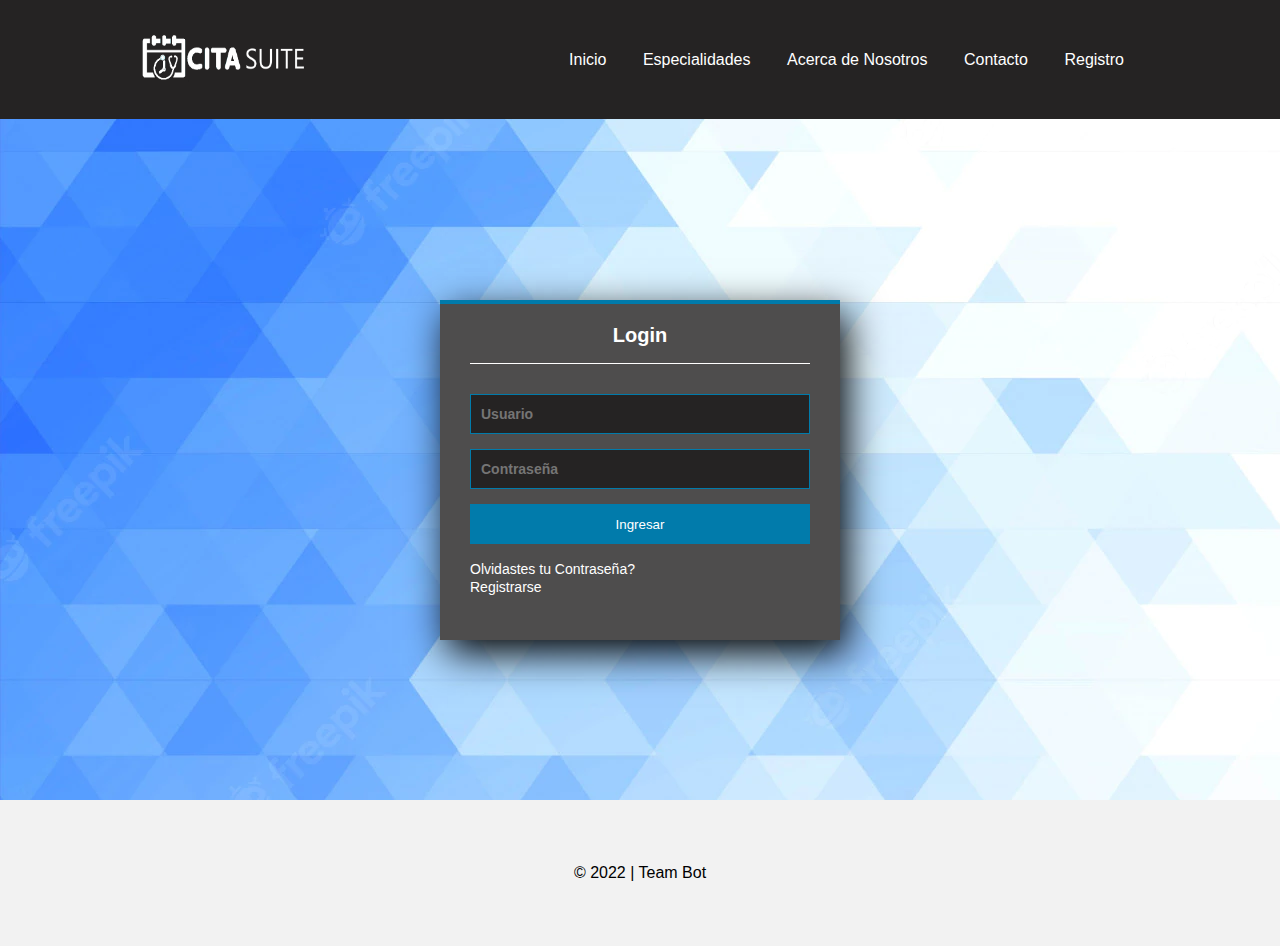
<file: Front/index.html>
<!DOCTYPE html>
<html lang="en" dir="ltr">
    <head>
        <meta charset="utf-8"
        <title></title>
        <meta name="viewport" content="width=device-width, initial-scale=1">
        <link rel="stylesheet" href="style.css">
        
    </head>
    <body>
        <header class="header">
            <div class="container logo-nav-container">
                <a href="index.html" class="logo"><img src="cs.png" width="170" height="50"></a>
                <span class="menu-icon">Ver Menu</span>
                <nav class="navigation">
                    <ul>
                        <li><a href="index.html">Inicio</a></li>
                        <li><a href="Especialidades.html">Especialidades</a></li>
                        <li><a href="Acercadenosotros.html">Acerca de Nosotros</a></li>
                        <li><a href="Contacto.html">Contacto</a></li>
                        <li><a href="pacientes.html">Registro</a></li>
                    </ul>
                </nav>
            </div>
        </header>

        <section class="form-login">
            <h5>Login</h5>
            <input class="controls" type="text" name="usuario" value="" placeholder="Usuario">
            <input class="controls" type="text" name="Contraseña" value="" placeholder="Contraseña">
            <input class="buttons" type="submit" name="usuario" value="Ingresar">
            <p><a href="#">Olvidastes tu Contraseña?</a></p>
            <p><a href="#">Registrarse</a></p>
            
        </section>

    <footer class="footer">
        <div class="container">
            <p>© 2022 | Team Bot</p>
        </div>
    </footer>

    <script src="https://code.jquery.com/jquery-3.6.1.min.js"></script>
    <script src="scripts.js"></script>
    </body>
</html>
</file>
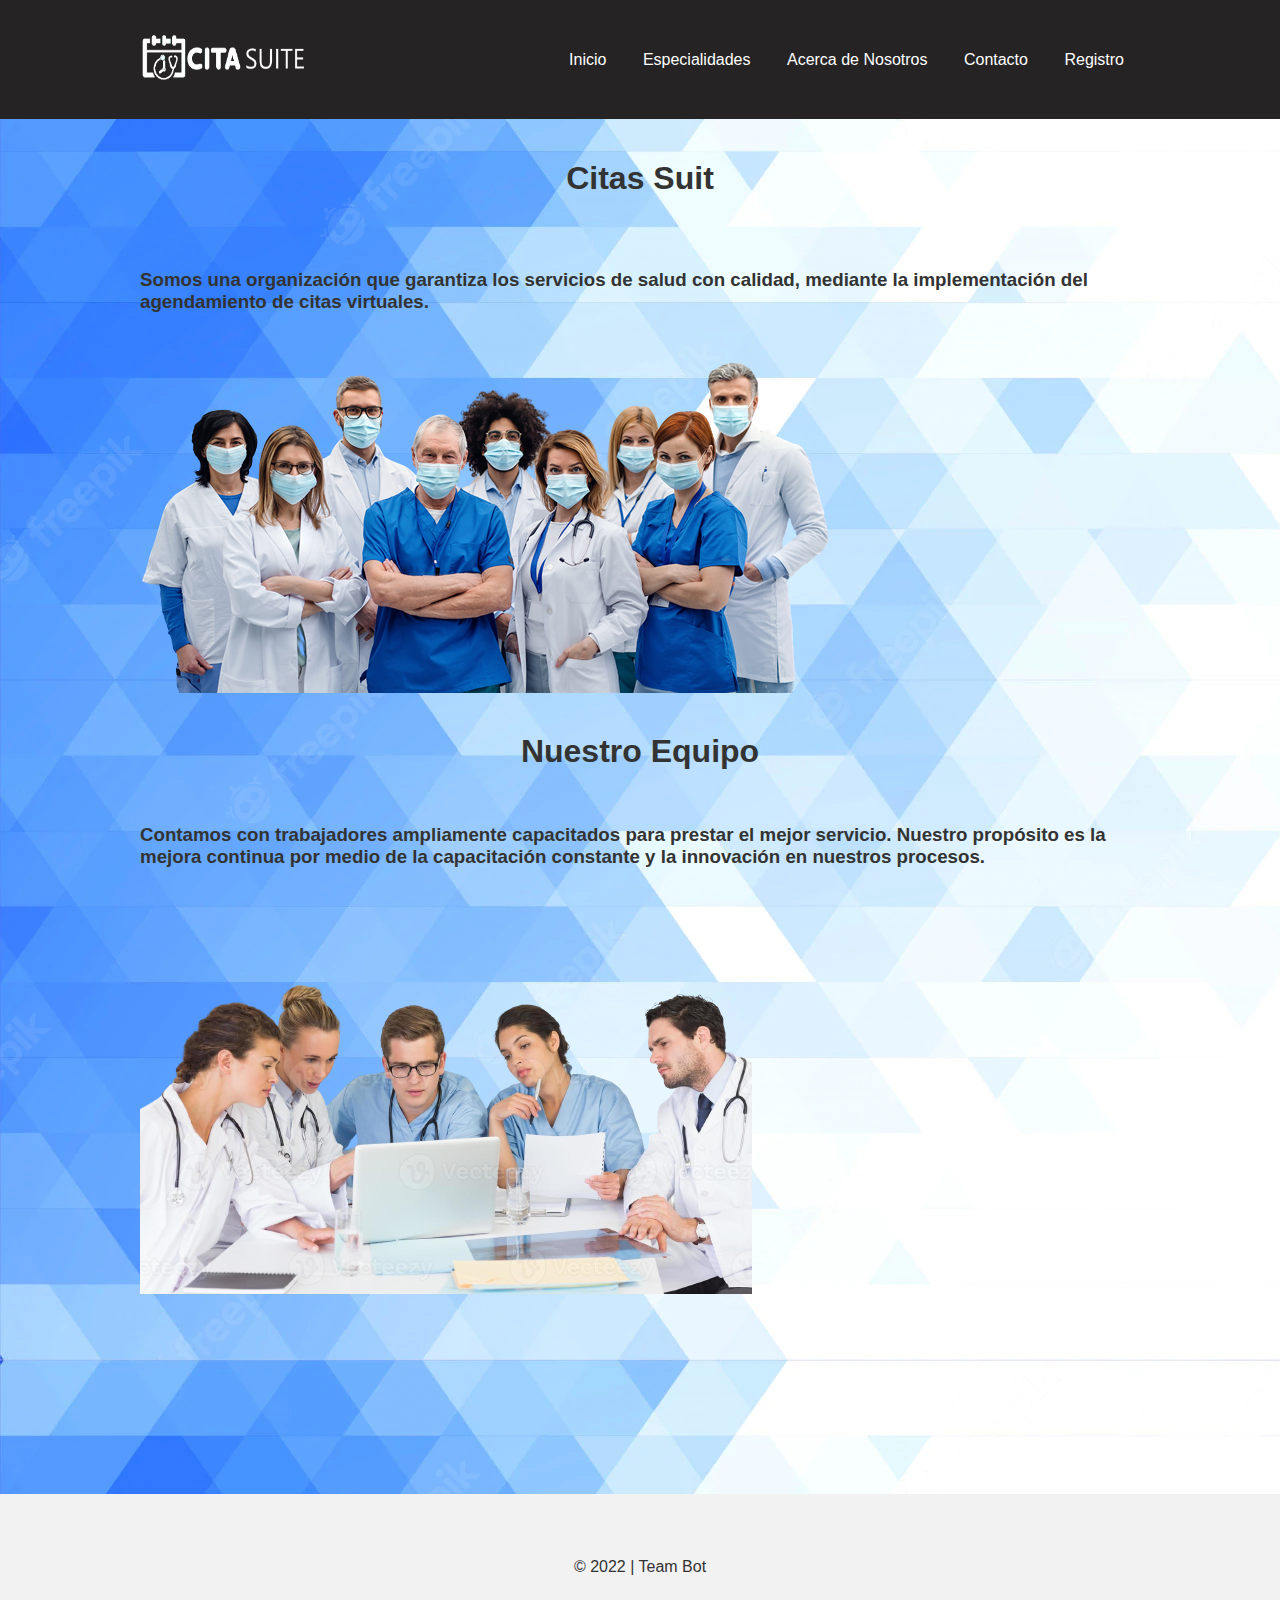
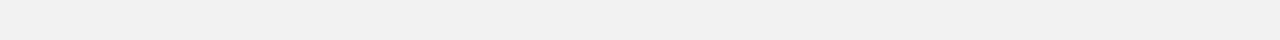
<file: Front/Acercadenosotros.html>
<!DOCTYPE html>
<html lang="en" dir="ltr">
    <head>
        <meta charset="utf-8"
        <title></title>
        <meta name="viewport" content="width=device-width, initial-scale=1">
        <link rel="stylesheet" href="acercadenosotros.css">
        
    </head>
    <body>
        <header class="header">
            <div class="container logo-nav-container">
                <a href="index.html" class="logo"><img src="cs.png" width="170" height="50"></a>
                <span class="menu-icon">Ver Menu</span>
                <nav class="navigation">
                    <ul>
                        <li><a href="index.html">Inicio</a></li>
                        <li><a href="Especialidades.html">Especialidades</a></li>
                        <li><a href="Acercadenosotros.html">Acerca de Nosotros</a></li>
                        <li><a href="Contacto.html">Contacto</a></li>
                        <li><a href="pacientes.html">Registro</a></li>
                    </ul>
                </nav>
            </div>
        </header>

        <main class="main">
            <div class="container">
                <h1>Citas Suit</h1><br><br><br><br>
            </div>
                
            <div class="container">  
                    <h3>Somos una organización que garantiza los servicios de salud con calidad, mediante la implementación del agendamiento de citas virtuales.</h3><br>
                    <img src="1.png"><br><br><br>
                    <h1>Nuestro Equipo</h1><br><br><br>
                    <h3>Contamos con trabajadores ampliamente capacitados para prestar el mejor servicio. Nuestro propósito es la mejora continua por medio de la capacitación constante y la innovación en nuestros procesos.</h3><br>
                    <img src="2.png"><br><br><br>
            </div>
        </main>

    <footer class="footer">
        <div class="container">
            <p>© 2022 | Team Bot</p>
        </div>
    </footer>

    <script src="https://code.jquery.com/jquery-3.6.1.min.js"></script>
    <script src="scripts.js"></script>
    </body>
</html>
</file>
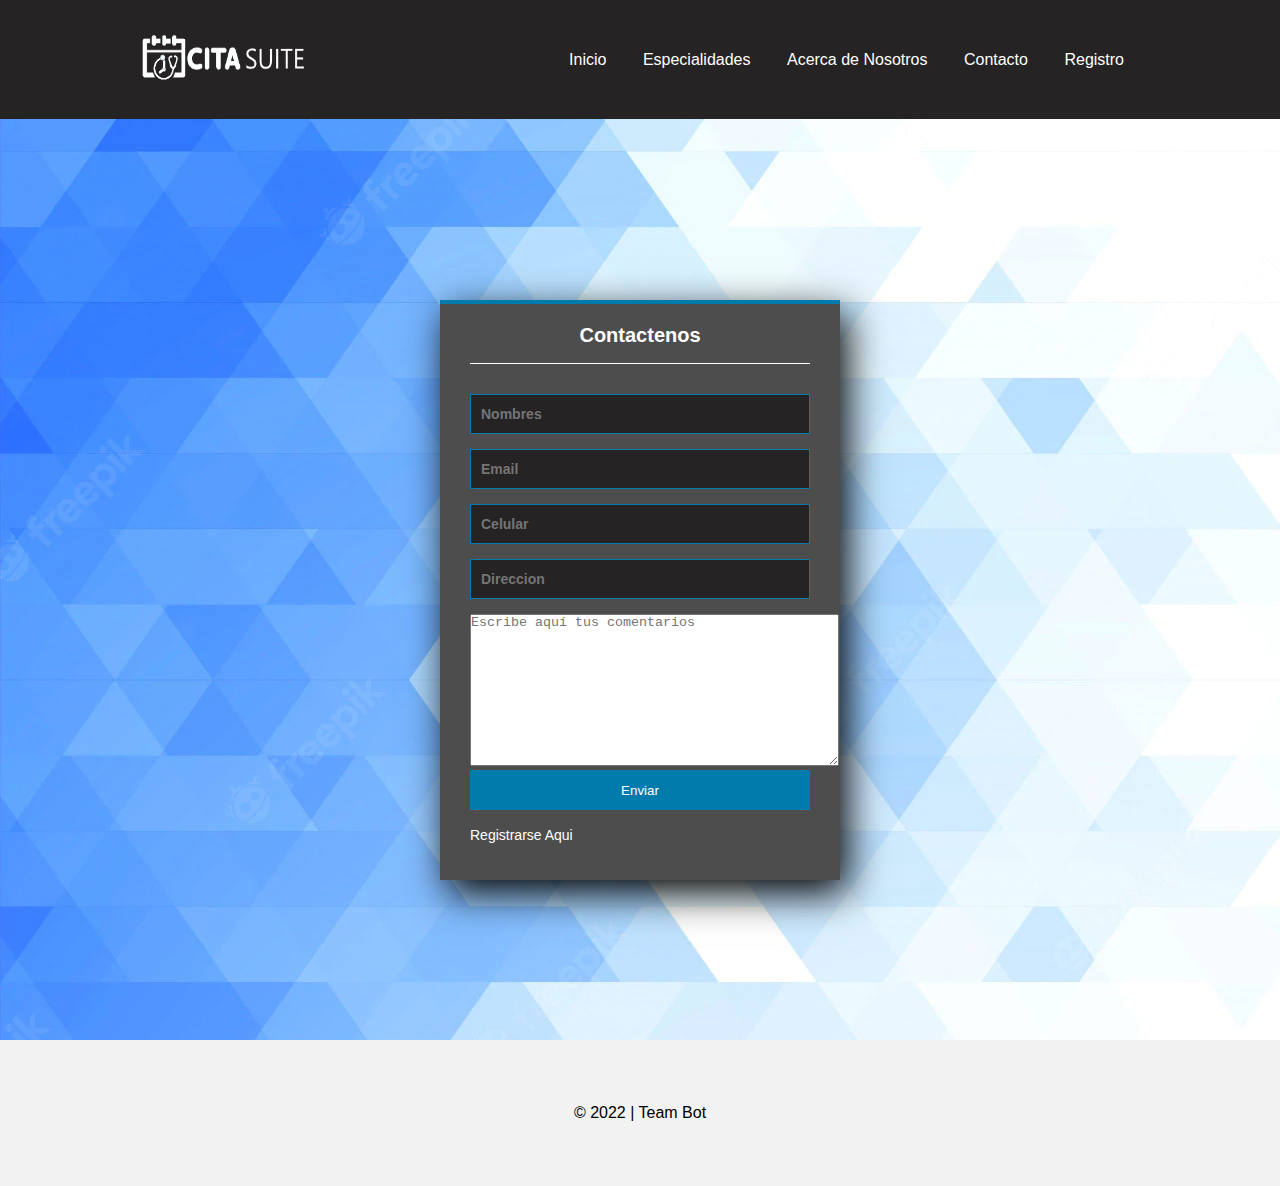
<file: Front/Contacto.html>
<!DOCTYPE html>
<html lang="en" dir="ltr">
    <head>
        <meta charset="utf-8"
        <title></title>
        <meta name="viewport" content="width=device-width, initial-scale=1">
        <link rel="stylesheet" href="contacto.css">
        
    </head>
    <body>
        <header class="header">
            <div class="container logo-nav-container">
                <a href="index.html" class="logo"><img src="cs.png" width="170" height="50"></a>
                <span class="menu-icon">Ver Menu</span>
                <nav class="navigation">
                    <ul>
                        <li><a href="index.html">Inicio</a></li>
                        <li><a href="Especialidades.html">Especialidades</a></li>
                        <li><a href="Acercadenosotros.html">Acerca de Nosotros</a></li>
                        <li><a href="Contacto.html">Contacto</a></li>
                        <li><a href="pacientes.html">Registro</a></li>
                    </ul>
                </nav>
            </div>
        </header>

        <section class="form-login">
            <h5>Contactenos</h5>
            <input class="controls" type="text" name="nombres" value="" placeholder="Nombres">
            <input class="controls" type="text" name="email" value="" placeholder="Email">
            <input class="controls" type="text" name="telefono" value="" placeholder="Celular">
            <input class="controls" type="text" name="direccion" value="" placeholder="Direccion">
            <textarea name="comentarios" rows="10" cols="44" placeholder="Escribe aquí tus comentarios"></textarea>
            <input class="buttons" type="submit" name="enviar" value="Enviar">
            <p><a href="#">Registrarse Aqui</a></p>
            
        </section>

    <footer class="footer">
        <div class="container">
            <p>© 2022 | Team Bot</p>
        </div>
    </footer>

    <script src="https://code.jquery.com/jquery-3.6.1.min.js"></script>
    <script src="scripts.js"></script>
    </body>
</html>
</file>
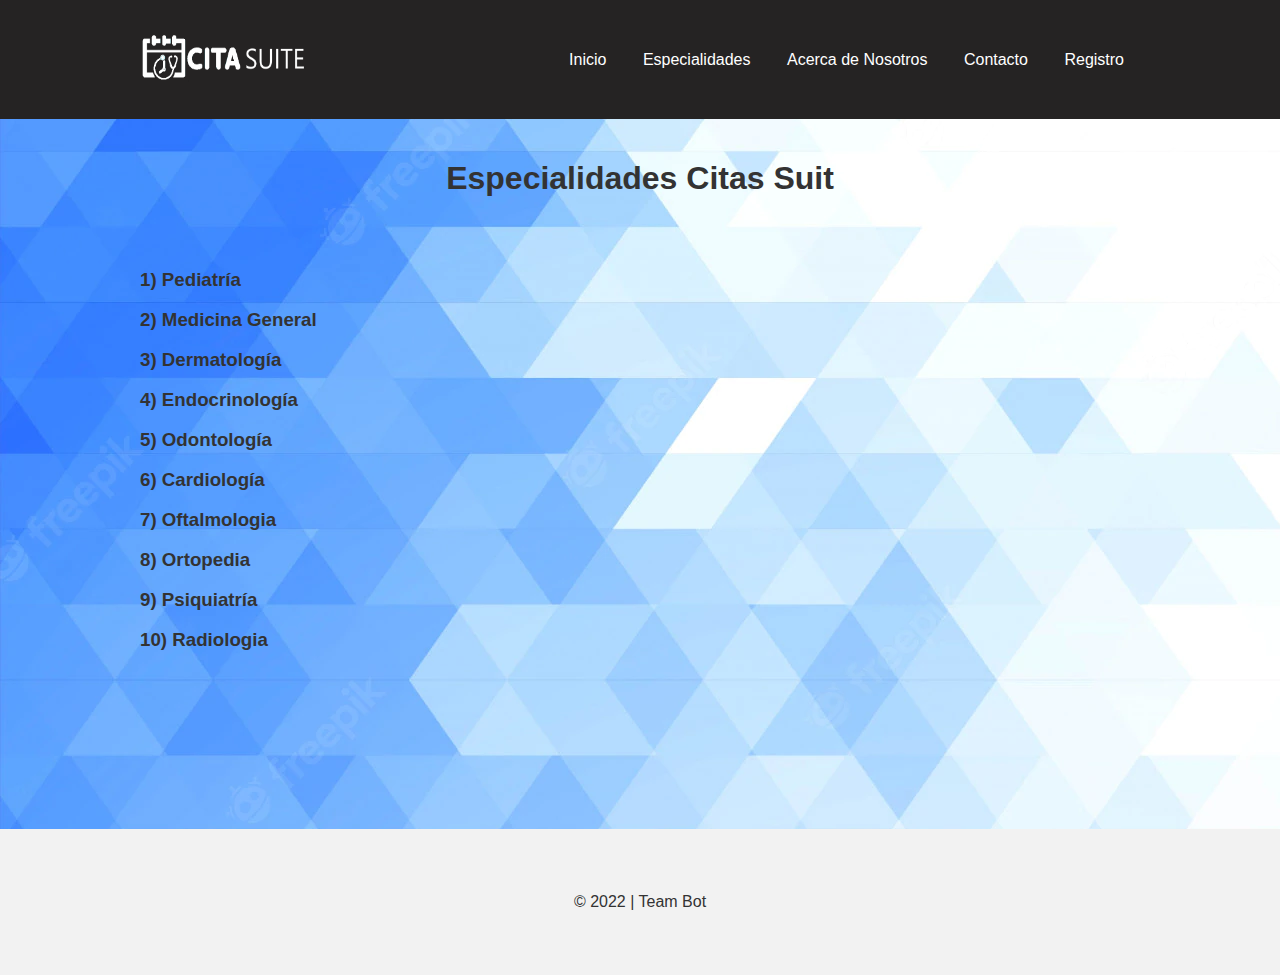
<file: Front/Especialidades.html>
<!DOCTYPE html>
<html lang="en" dir="ltr">
    <head>
        <meta charset="utf-8"
        <title></title>
        <meta name="viewport" content="width=device-width, initial-scale=1">
        <link rel="stylesheet" href="Especialidades.css">
        
    </head>
    <body>
        <header class="header">
            <div class="container logo-nav-container">
                <a href="index.html" class="logo"><img src="cs.png" width="170" height="50"></a>
                <span class="menu-icon">Ver Menu</span>
                <nav class="navigation">
                    <ul>
                        <li><a href="index.html">Inicio</a></li>
                        <li><a href="Especialidades.html">Especialidades</a></li>
                        <li><a href="Acercadenosotros.html">Acerca de Nosotros</a></li>
                        <li><a href="Contacto.html">Contacto</a></li>
                        <li><a href="pacientes.html">Registro</a></li>
                    </ul>
                </nav>
            </div>
        </header>

        <main class="main">
            <div class="container">
                <h1>Especialidades Citas Suit</h1><br><br><br><br>
            </div>
                
            <div class="container">  
                    <h3>1) Pediatría</h3><br>
                    <h3>2) Medicina General</h3><br>
                    <h3>3) Dermatología</h3><br>
                    <h3>4) Endocrinología</h3><br>
                    <h3>5) Odontología</h3><br>
                    <h3>6) Cardiología</h3><br>
                    <h3>7) Oftalmologia</h3><br>
                    <h3>8) Ortopedia</h3><br>
                    <h3>9) Psiquiatría</h3><br>
                    <h3>10) Radiologia</h3><br>
            </div>
        </main>

    <footer class="footer">
        <div class="container">
            <p>© 2022 | Team Bot</p>
        </div>
    </footer>

    <script src="https://code.jquery.com/jquery-3.6.1.min.js"></script>
    <script src="scripts.js"></script>
    </body>
</html>
</file>
<file: Front/style.css>
*{
    margin: 0;
    padding: 0;
    box-sizing: border-box;
}

body{
    font-family: Helvetica;
    background-image: url('bg.png');
}

.header{
    background: #252323;
    color: white;
    padding: 2rem 0;
    position: fixed;
    left: 0;
    top: 0;
    right: 0;
}

.container {
    width: 85%;
    max-width: 1000px;
    margin: 0 auto;
}

.form-login {
    width:400px;
    height: 340px;
    background: #4e4d4d;
    margin: auto;
    margin-top: 300px;
    box-shadow: 7px 13px 37px #000;
    padding: 20px 30px;
    border-top: 4px solid #017bab;
    color: white;
}


.form-login h5 {
    margin: 0;
    text-align: center;
    height: 40px;
    margin-bottom: 30px;
    border-bottom: 1px solid;
    font-size: 20px;
}

.controls {
    width: 100%;
    border: 1px solid #017bab;
    margin-bottom: 15px;
    padding: 11px 10px;
    background: #252323;
    font-size: 14px;
    font-weight: bold;
    color: aliceblue;
}

.buttons {
    width: 100%;
    height: 40px;
    background: #017bab;
    border: none;
    color: white;
    margin-bottom: 16px;
}

.form-login a {
    color: white;
    text-decoration: none;
    font-size: 14px;
}

.form-login a:hover {
    text-decoration: underline;
}

.logo-nav-container {
    display: flex;
    justify-content: space-between;
    align-items: center;
    flex-wrap: wrap;
}

.header a {
    color: white;
    text-decoration: none;
}

.navigation ul {
    margin: 0;
    padding: 0;
    list-style: none;
}

.navigation ul li {
    display: inline-block;
}

.navigation ul li a {
    display: block;
    padding: 0.5rem 1rem;
    transition: all 0.3s linear;
    border-radius: 8px;
}

.navigation ul li a:hover {
    background: #4a4a4a;
}

.logo {
    letter-spacing: 5px;
    font-size: 1.3em;
}

.main {
    padding-top: 10rem;
}

.menu-icon {
    display: none;
}

.footer {
    background: #f2f2f2;
    padding: 4rem 0;
    text-align: center;
    margin-top: 10rem;
}

.table {
    
}

@media only screen and (max-width: 767px) {
    .menu-icon {
        display: block;
        cursor: pointer;
        padding: 0.5rem 1rem;
    }

    .navigation {
        width: 100%;
        margin: 1rem;
    }

    .navigation ul{
        display: none;
    }

    .navigation ul.show {
        display: block;
    }
    
    .navigation ul li {
        display: block;
    }
    
    .navigation ul li a {
        display: block;
        padding: 0.5rem 0;
        transition: all 0.3s linear;
        border-radius: 8px;
    }
    
    .navigation ul li a:hover {
        background: #4a4a4a;
    }
</file>
<file: Front/acercadenosotros.css>
*{
    margin: 0;
    padding: 0;
    box-sizing: border-box;
}

body{
    font-family: Helvetica;
    background-image: url('bg.png');
    color: #333;
}

.header{
    background: #252323;
    color: white;
    padding: 2rem 0;
    position: fixed;
    left: 0;
    top: 0;
    right: 0;
}

.container {
    width: 85%;
    max-width: 1000px;
    margin: 0 auto;
}

.container h1 {
    text-align: center;
}

.logo-nav-container {
    display: flex;
    justify-content: space-between;
    align-items: center;
    flex-wrap: wrap;
}

.header a {
    color: white;
    text-decoration: none;
}

.navigation ul {
    margin: 0;
    padding: 0;
    list-style: none;
}

.navigation ul li {
    display: inline-block;
}

.navigation ul li a {
    display: block;
    padding: 0.5rem 1rem;
    transition: all 0.3s linear;
    border-radius: 8px;
}

.navigation ul li a:hover {
    background: #4a4a4a;
}

.logo {
    letter-spacing: 5px;
    font-size: 1.3em;
}

.main {
    padding-top: 10rem;
}

.menu-icon {
    display: none;
}

.footer {
    background: #f2f2f2;
    padding: 4rem 0;
    text-align: center;
    margin-top: 10rem;
}

@media only screen and (max-width: 767px) {
    .menu-icon {
        display: block;
        cursor: pointer;
        padding: 0.5rem 1rem;
    }

    .navigation {
        width: 100%;
        margin: 1rem;
    }

    .navigation ul{
        display: none;
    }

    .navigation ul.show {
        display: block;
    }
    
    .navigation ul li {
        display: block;
    }
    
    .navigation ul li a {
        display: block;
        padding: 0.5rem 0;
        transition: all 0.3s linear;
        border-radius: 8px;
    }
    
    .navigation ul li a:hover {
        background: #4a4a4a;
    }
}
</file>
<file: Front/contacto.css>
*{
    margin: 0;
    padding: 0;
    box-sizing: border-box;
}

body{
    font-family: Helvetica;
    background-image: url('bg.png');
}

.header{
    background: #252323;
    color: white;
    padding: 2rem 0;
    position: fixed;
    left: 0;
    top: 0;
    right: 0;
}

.container {
    width: 85%;
    max-width: 1000px;
    margin: 0 auto;
}

.form-login {
    width:400px;
    height: 580px;
    background: #4e4d4d;
    margin: auto;
    margin-top: 300px;
    box-shadow: 7px 13px 37px #000;
    padding: 20px 30px;
    border-top: 4px solid #017bab;
    color: white;
}


.form-login h5 {
    margin: 0;
    text-align: center;
    height: 40px;
    margin-bottom: 30px;
    border-bottom: 1px solid;
    font-size: 20px;
}

.controls {
    width: 100%;
    border: 1px solid #017bab;
    margin-bottom: 15px;
    padding: 11px 10px;
    background: #252323;
    font-size: 14px;
    font-weight: bold;
    color: aliceblue;
}

.buttons {
    width: 100%;
    height: 40px;
    background: #017bab;
    border: none;
    color: white;
    margin-bottom: 16px;
}

.form-login a {
    color: white;
    text-decoration: none;
    font-size: 14px;
}

.form-login a:hover {
    text-decoration: underline;
}

.logo-nav-container {
    display: flex;
    justify-content: space-between;
    align-items: center;
    flex-wrap: wrap;
}

.header a {
    color: white;
    text-decoration: none;
}

.navigation ul {
    margin: 0;
    padding: 0;
    list-style: none;
}

.navigation ul li {
    display: inline-block;
}

.navigation ul li a {
    display: block;
    padding: 0.5rem 1rem;
    transition: all 0.3s linear;
    border-radius: 8px;
}

.navigation ul li a:hover {
    background: #4a4a4a;
}

.logo {
    letter-spacing: 5px;
    font-size: 1.3em;
}

.main {
    padding-top: 10rem;
}

.menu-icon {
    display: none;
}

.footer {
    background: #f2f2f2;
    padding: 4rem 0;
    text-align: center;
    margin-top: 10rem;
}

@media only screen and (max-width: 767px) {
    .menu-icon {
        display: block;
        cursor: pointer;
        padding: 0.5rem 1rem;
    }

    .navigation {
        width: 100%;
        margin: 1rem;
    }

    .navigation ul{
        display: none;
    }

    .navigation ul.show {
        display: block;
    }
    
    .navigation ul li {
        display: block;
    }
    
    .navigation ul li a {
        display: block;
        padding: 0.5rem 0;
        transition: all 0.3s linear;
        border-radius: 8px;
    }
    
    .navigation ul li a:hover {
        background: #4a4a4a;
    }
}
</file>
<file: Front/Especialidades.css>
*{
    margin: 0;
    padding: 0;
    box-sizing: border-box;
}

body{
    font-family: Helvetica;
    background-image: url('bg.png');
    color: #333;
}

.header{
    background: #252323;
    color: white;
    padding: 2rem 0;
    position: fixed;
    left: 0;
    top: 0;
    right: 0;
}

.container {
    width: 85%;
    max-width: 1000px;
    margin: 0 auto;
}

.container h1 {
    text-align: center;
}
.logo-nav-container {
    display: flex;
    justify-content: space-between;
    align-items: center;
    flex-wrap: wrap;
}

.header a {
    color: white;
    text-decoration: none;
}

.navigation ul {
    margin: 0;
    padding: 0;
    list-style: none;
}

.navigation ul li {
    display: inline-block;
}

.navigation ul li a {
    display: block;
    padding: 0.5rem 1rem;
    transition: all 0.3s linear;
    border-radius: 8px;
}

.navigation ul li a:hover {
    background: #4a4a4a;
}

.logo {
    letter-spacing: 5px;
    font-size: 1.3em;
}

.main {
    padding-top: 10rem;
}

.menu-icon {
    display: none;
}

.footer {
    background: #f2f2f2;
    padding: 4rem 0;
    text-align: center;
    margin-top: 10rem;
}

@media only screen and (max-width: 767px) {
    .menu-icon {
        display: block;
        cursor: pointer;
        padding: 0.5rem 1rem;
    }

    .navigation {
        width: 100%;
        margin: 1rem;
    }

    .navigation ul{
        display: none;
    }

    .navigation ul.show {
        display: block;
    }
    
    .navigation ul li {
        display: block;
    }
    
    .navigation ul li a {
        display: block;
        padding: 0.5rem 0;
        transition: all 0.3s linear;
        border-radius: 8px;
    }
    
    .navigation ul li a:hover {
        background: #4a4a4a;
    }
}
</file>
